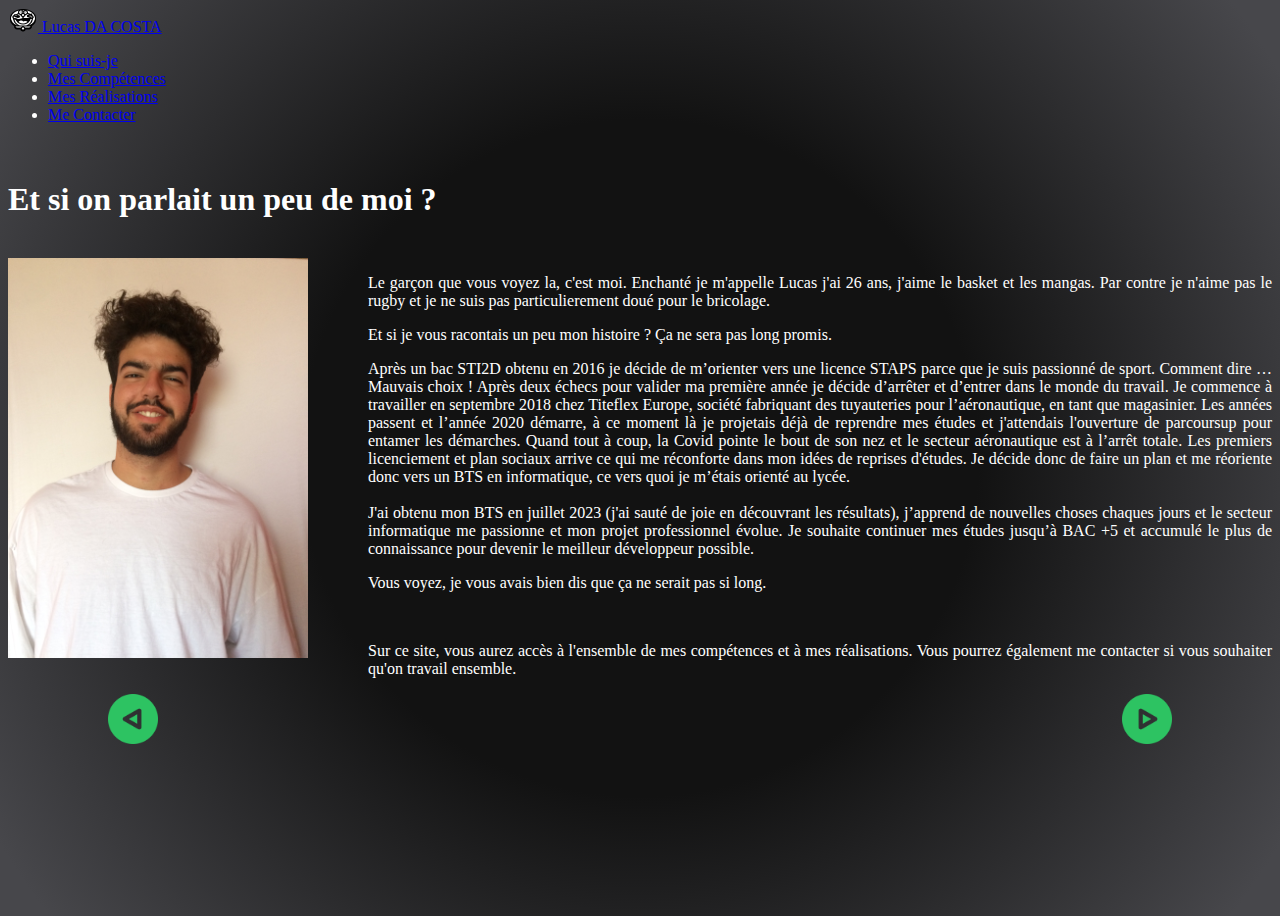
<file: a_propos.html>
<!DOCTYPE html>
<html lang="en">
<head>
    <meta charset="UTF-8">
    <meta name="viewport" content="width=device-width, initial-scale=1.0">
    <link rel="icon" href="images/favicon.png" />
    <link href="https://cdn.jsdelivr.net/npm/bootstrap@5.3.2/dist/css/bootstrap.min.css" rel="stylesheet" integrity="sha384-T3c6CoIi6uLrA9TneNEoa7RxnatzjcDSCmG1MXxSR1GAsXEV/Dwwykc2MPK8M2HN" crossorigin="anonymous">
    <script src="https://cdn.jsdelivr.net/npm/bootstrap@5.3.2/dist/js/bootstrap.bundle.min.js" integrity="sha384-C6RzsynM9kWDrMNeT87bh95OGNyZPhcTNXj1NW7RuBCsyN/o0jlpcV8Qyq46cDfL" crossorigin="anonymous"></script>
    <link rel="stylesheet" href="css/a_propos.css" />
 
    <title>Lucas DA COSTA - A Propos</title>
</head>
<body>
    <nav class="navbar navbar-expand-lg bg-body-tertiary dark" data-bs-theme="dark">
        <div class="container-fluid">
          <a class="navbar-brand" href="index.html">
            <img src="images/favicon.png" alt="Logo" width="30" height="24" class="d-inline-block align-text-top">
            Lucas DA COSTA
          </a>
          <div class="collapse navbar-collapse" id="navbarNav">
            <ul class="navbar-nav">
              <li class="nav-item">
                <a class="nav-link active" aria-current="page" href="a_propos.html">Qui suis-je</a>
              </li>
              <li class="nav-item">
                <a class="nav-link" href="cv.html">Mes Compétences</a>
              </li>
              <li class="nav-item">
                <a class="nav-link" href="realisation.html">Mes Réalisations</a>
              </li>
              <li class="nav-item">
                <a class="nav-link" href="contact.php">Me Contacter</a>
              </li>
            </ul>
          </div>
        </div>
      </nav> 

      <div class="container">
        <h1>
            Et si on parlait un peu de moi ?
        </h1>
         
        <div class="photo">
            <img src="images/photo_lucas.JPG" alt="photo_lucas" width="300" height="400">
            <div class="texte">
                <p> Le garçon que vous voyez la, c'est moi. Enchanté je m'appelle Lucas j'ai 26 ans, j'aime le basket et les mangas. Par contre je n'aime pas le rugby et je ne suis pas particulierement doué pour le bricolage.</p>
                <p> Et si je vous racontais un peu mon histoire ? Ça ne sera pas long promis. </p>
                <p> Après un bac STI2D obtenu en 2016 je décide de m’orienter vers une licence STAPS parce que je suis passionné de sport. Comment dire … Mauvais choix ! Après deux échecs pour valider ma première année je décide d’arrêter et d’entrer dans le monde du travail. Je commence à travailler en septembre 2018 chez Titeflex Europe, société fabriquant des tuyauteries pour l’aéronautique,  en tant que magasinier. Les années passent et l’année 2020 démarre, à ce moment là je projetais déjà de reprendre mes études et j'attendais l'ouverture de parcoursup pour entamer les démarches. Quand tout à coup, la Covid pointe le bout de son nez et le secteur aéronautique est à l’arrêt totale. Les premiers licenciement et plan sociaux arrive ce qui me réconforte dans mon idées de reprises d'études. Je décide donc de faire un plan et me réoriente donc vers un BTS en informatique, ce vers quoi je m’étais orienté au lycée.
                    <br>
                    <br>
                    J'ai obtenu mon BTS en juillet 2023 (j'ai sauté de joie en découvrant les résultats), j’apprend de nouvelles choses chaques jours et le secteur informatique me passionne et mon projet professionnel évolue. Je souhaite continuer mes études jusqu’à BAC +5 et accumulé le plus de connaissance pour devenir le meilleur développeur possible. </p>

                <p> Vous voyez, je vous avais bien dis que ça ne serait pas si long. </p>
                <br>
                <p>Sur ce site, vous aurez accès à l'ensemble de mes compétences et à mes réalisations. Vous pourrez également me contacter si vous souhaiter qu'on travail ensemble.</p>
            </div>
        </div>        
      </div>

      <footer>
        <div class="arrow">
          <a href="index.html"><img src="images/left-arrow.png" alt="left-arrow" width="50" height="50"></a>
          <a href="cv.html"><img src="images/right-arrow.png" alt="right-arrow" width="50" height="50"></a>
        </div>
      </footer>
</body>
</html>
</file>
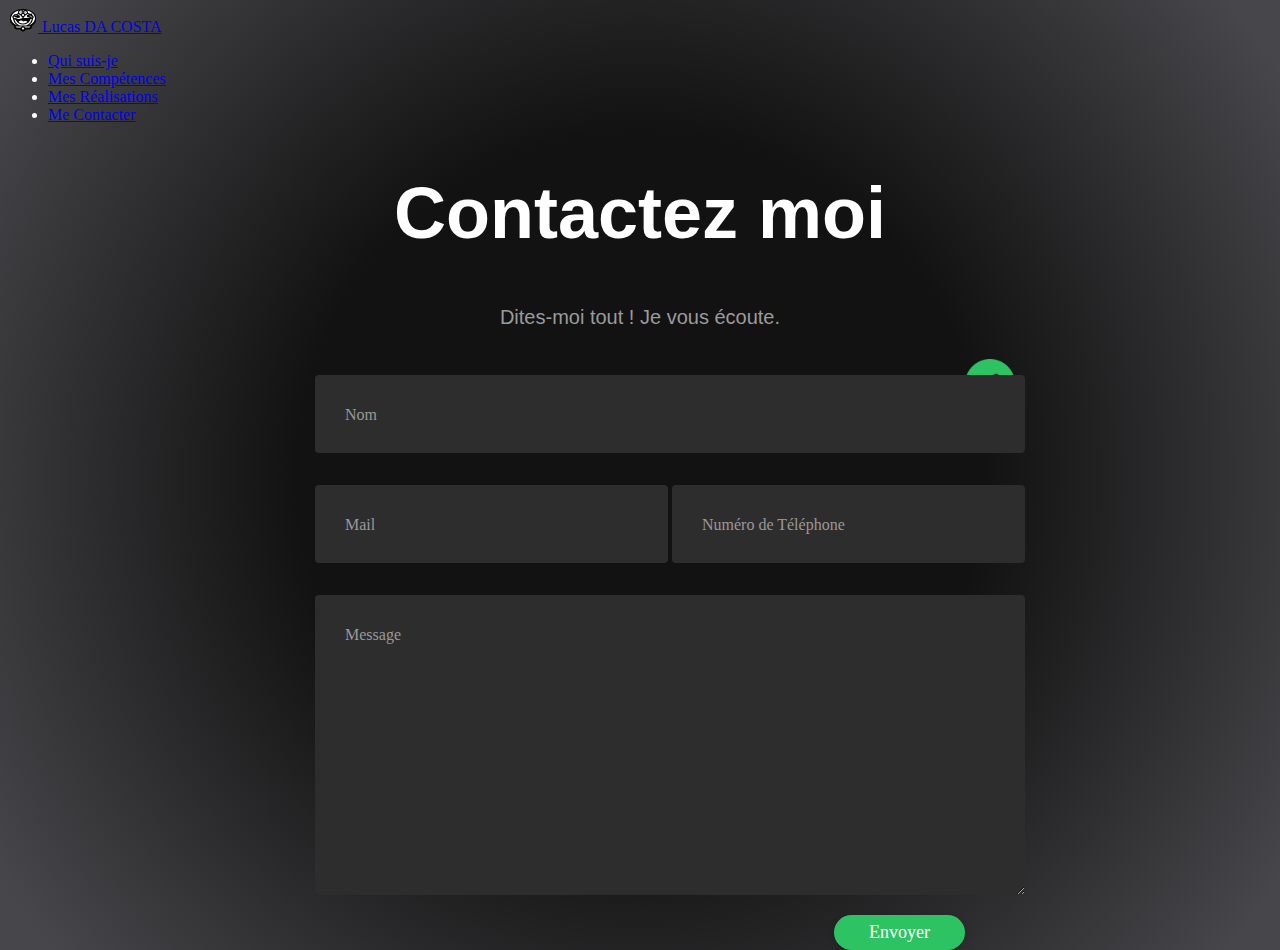
<file: contact.html>
<!DOCTYPE html>
<html lang="en">
<head>
    <meta charset="UTF-8">
    <meta name="viewport" content="width=device-width, initial-scale=1.0">
    <link rel="icon" href="images/favicon.png" />
    <link href="https://cdn.jsdelivr.net/npm/bootstrap@5.3.2/dist/css/bootstrap.min.css" rel="stylesheet" integrity="sha384-T3c6CoIi6uLrA9TneNEoa7RxnatzjcDSCmG1MXxSR1GAsXEV/Dwwykc2MPK8M2HN" crossorigin="anonymous">
    <script src="https://cdn.jsdelivr.net/npm/bootstrap@5.3.2/dist/js/bootstrap.bundle.min.js" integrity="sha384-C6RzsynM9kWDrMNeT87bh95OGNyZPhcTNXj1NW7RuBCsyN/o0jlpcV8Qyq46cDfL" crossorigin="anonymous"></script>
    <link rel="stylesheet" href="css/contact.css" />
 
    <title>Lucas DA COSTA - Comment me contacter ?</title>
</head>
<body>
    <nav class="navbar navbar-expand-lg bg-body-tertiary dark" data-bs-theme="dark">
        <div class="container-fluid">
          <a class="navbar-brand" href="index.html">
            <img src="images/favicon.png" alt="Logo" width="30" height="24" class="d-inline-block align-text-top">
            Lucas DA COSTA
          </a>
          <div class="collapse navbar-collapse" id="navbarNav">
            <ul class="navbar-nav">
              <li class="nav-item">
                <a class="nav-link active" aria-current="page" href="a_propos.html">Qui suis-je</a>
              </li>
              <li class="nav-item">
                <a class="nav-link" href="cv.html">Mes Compétences</a>
              </li>
              <li class="nav-item">
                <a class="nav-link" href="realisation.html">Mes Réalisations</a>
              </li>
              <li class="nav-item">
                <a class="nav-link" href="contact.html">Me Contacter</a>
              </li>
            </ul>
          </div>
        </div>
      </nav> 

      <div class="container">
        <div class="row">
            <h1>Contactez moi</h1>
        </div>
        <div class="row">
            <h4 style="text-align:center">Dites-moi tout ! Je vous écoute.</h4>
        </div>
        <div class="row input-container">
            <div class="col-xs-12">
              <div class="styled-input wide">
                <input type="text" required />
                <label>Nom</label> 
              </div>
            </div>
            <div class="col-md-6 col-sm-12">
              <div class="styled-input">
                <input type="text" required />
                <label>Mail</label> 
              </div>
            </div>
            <div class="col-md-6 col-sm-12">
              <div class="styled-input" style="float:right;">
                <input type="text" required />
                <label>Numéro de Téléphone</label> 
              </div>
            </div>
            <div class="col-xs-12">
              <div class="styled-input wide">
                <textarea required></textarea>
                <label>Message</label>
              </div>
            </div>
            <div class="col-xs-12">
              <div class="btn-lrg submit-btn">Envoyer</div>
            </div>
        </div>
      </div>
      

      <footer>
        <div class="arrow">
          <a href="realisation.html"><img src="images/left-arrow.png" alt="right-arrow" width="50" height="50"></a>
        </div>
      </footer>
</body>
</html>
</file>
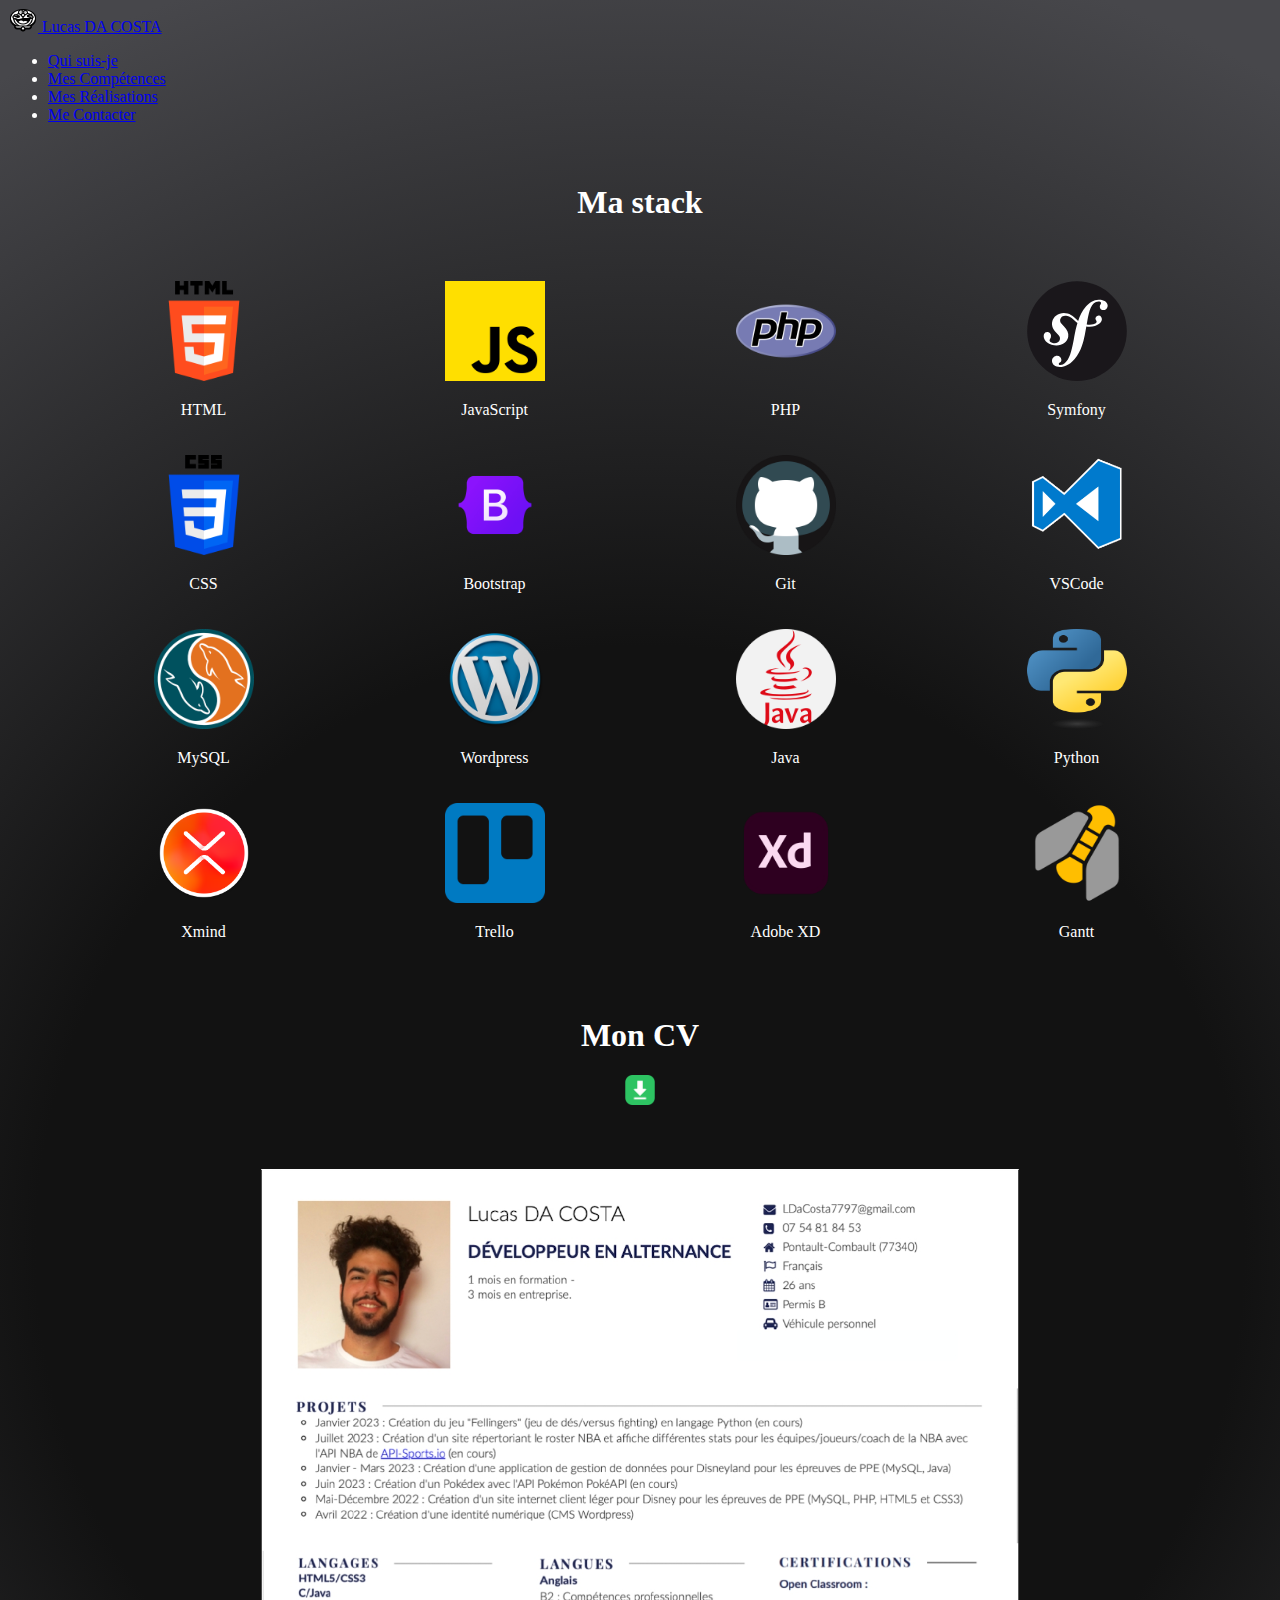
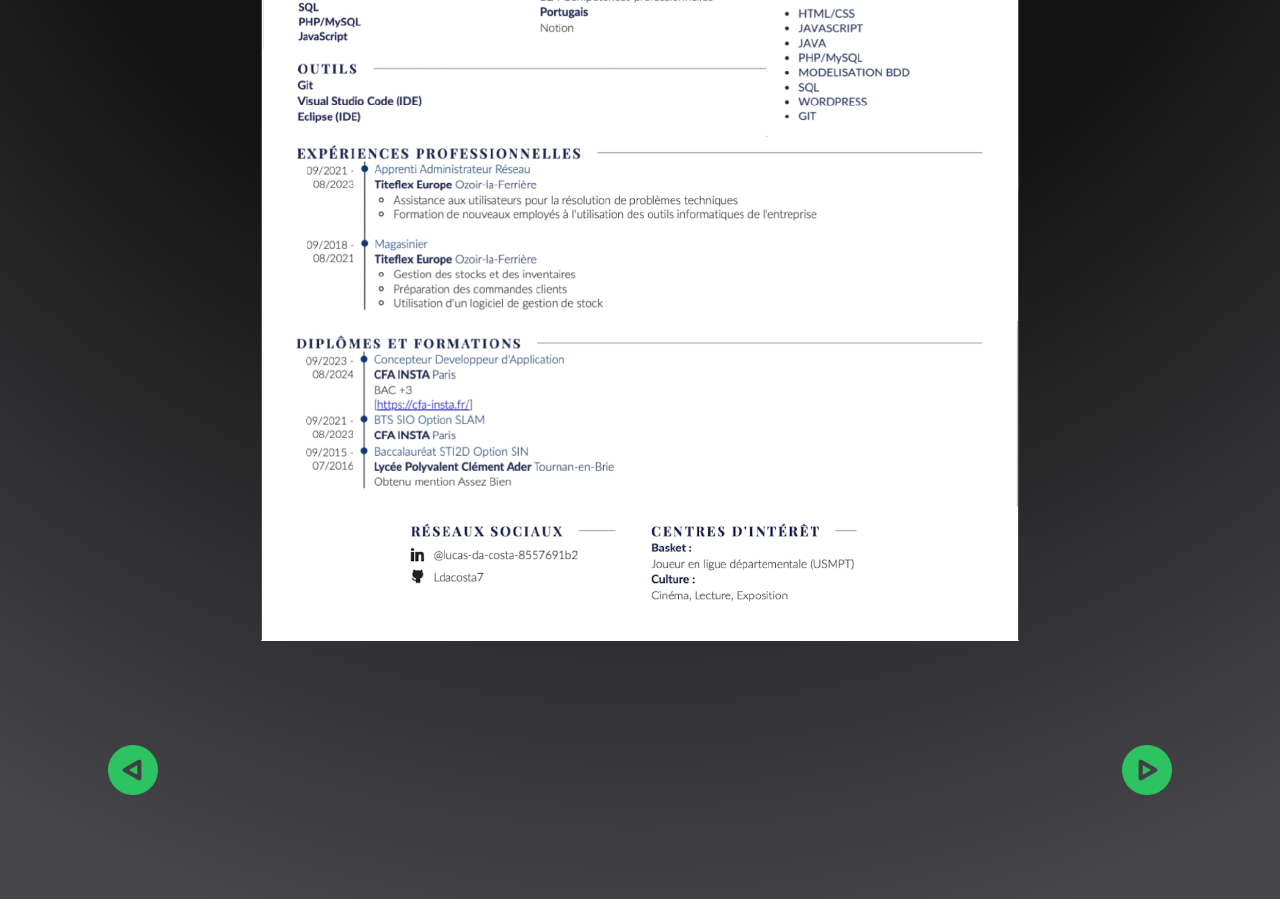
<file: cv.html>
<!DOCTYPE html>
<html lang="en">
<head>
    <meta charset="UTF-8">
    <meta name="viewport" content="width=device-width, initial-scale=1.0">
    <link rel="icon" href="images/favicon.png" />
    <link href="https://cdn.jsdelivr.net/npm/bootstrap@5.3.2/dist/css/bootstrap.min.css" rel="stylesheet" integrity="sha384-T3c6CoIi6uLrA9TneNEoa7RxnatzjcDSCmG1MXxSR1GAsXEV/Dwwykc2MPK8M2HN" crossorigin="anonymous">
    <script src="https://cdn.jsdelivr.net/npm/bootstrap@5.3.2/dist/js/bootstrap.bundle.min.js" integrity="sha384-C6RzsynM9kWDrMNeT87bh95OGNyZPhcTNXj1NW7RuBCsyN/o0jlpcV8Qyq46cDfL" crossorigin="anonymous"></script>
    <link rel="stylesheet" href="css/cv.css" />
 
    <title>Lucas DA COSTA - Mon CV</title>
</head>
<body>
    <nav class="navbar navbar-expand-lg bg-body-tertiary dark" data-bs-theme="dark">
        <div class="container-fluid">
          <a class="navbar-brand" href="index.html">
            <img src="images/favicon.png" alt="Logo" width="30" height="24" class="d-inline-block align-text-top">
            Lucas DA COSTA
          </a>
          <div class="collapse navbar-collapse" id="navbarNav">
            <ul class="navbar-nav">
              <li class="nav-item">
                <a class="nav-link" aria-current="page" href="a_propos.html">Qui suis-je</a>
              </li>
              <li class="nav-item">
                <a class="nav-link" href="cv.html">Mes Compétences</a>
              </li>
              <li class="nav-item">
                <a class="nav-link" href="realisation.html">Mes Réalisations</a>
              </li>
              <li class="nav-item">
                <a class="nav-link" href="contact.php">Me Contacter</a>
              </li>
            </ul>
          </div>
        </div>
      </nav> 
      
      <div class="container">
        <h1>Ma stack</h1>
        <div class="stack">
          <div class="stack-item">
            <img src="images/html-5.png" alt="html-5" height="100" width="100">
            <p>HTML</p>
          </div>
          <div class="stack-item">
            <img src="images/js.png" alt="js" height="100" width="100">
            <p>JavaScript</p>
          </div>
          <div class="stack-item">
            <img src="images/php.png" alt="php" height="100" width="100">
            <p>PHP</p>
          </div>
          <div class="stack-item">
            <img src="images/symfony.svg" alt="symfony" height="100" width="100">
            <p>Symfony</p>
          </div>
          <div class="stack-item">
            <img src="images/css-3.png" alt="css-3" height="100" width="100">
            <p>CSS</p>
          </div>
          <div class="stack-item">
            <img src="images/boostrap.png" alt="boostrap" height="100" width="100">
            <p>Bootstrap</p>
          </div>
          <div class="stack-item">
            <img src="images/git.png" alt="git" height="100" width="100">
            <p>Git</p>
          </div>
          <div class="stack-item">
            <img src="images/vscode.png" alt="vscode" height="100" width="100">
            <p>VSCode</p>
          </div>
          <div class="stack-item">
            <img src="images/mySQL.png" alt="mySQL" height="100" width="100">
            <p>MySQL</p>
          </div>
          <div class="stack-item">
            <img src="images/wordpress.png" alt="wordpress" height="100" width="100">
            <p>Wordpress</p>
          </div>
          <div class="stack-item">
            <img src="images/java.png" alt="java" height="100" width="100">
            <p>Java</p>
          </div>
          <div class="stack-item">
            <img src="images/python.png" alt="python" height="100" width="100">
            <p>Python</p>
          </div>
          <div class="stack-item">
            <img src="images/xmind.png" alt="xmind" height="100" width="100">
            <p>Xmind</p>
          </div>
          <div class="stack-item">
            <img src="images/trello.png" alt="trello" height="100" width="100">
            <p>Trello</p>
          </div>
          <div class="stack-item">
            <img src="images/adobeXD.png" alt="adobeXD" height="100" width="100">
            <p>Adobe XD</p>
          </div>
          <div class="stack-item">
            <img src="images/gantt.png" alt="gantt" height="100" width="100">
            <p>Gantt</p>
          </div>
        </div>
      </div>

      <div class="cv-section">

        <h1>Mon CV</h1>

        <!-- Bouton pour télécharger le CV -->
        <div class="download-cv">
          <a id="telecharger-cv" href="images/CV__DA_COSTA_Lucas _page-0001.jpg" download> <img src="images/download.png" alt="download" height="30" width="30"></a>
        </div>
        
        <!-- Contenu du CV (initiallement caché) -->
        <div class="cv">
            <img src="images/CV__DA_COSTA_Lucas _page-0001.jpg" alt="cv" width="60%" height="60%">
        </div>
        
      </div>

        <footer>
          <div class="arrow">
            <a href="a_propos.html"><img src="images/left-arrow.png" alt="left-arrow" width="50" height="50"></a>
            <a href="realisation.html"><img src="images/right-arrow.png" alt="right-arrow" width="50" height="50"></a>
          </div>
        </footer>
</body>
</html>
</file>
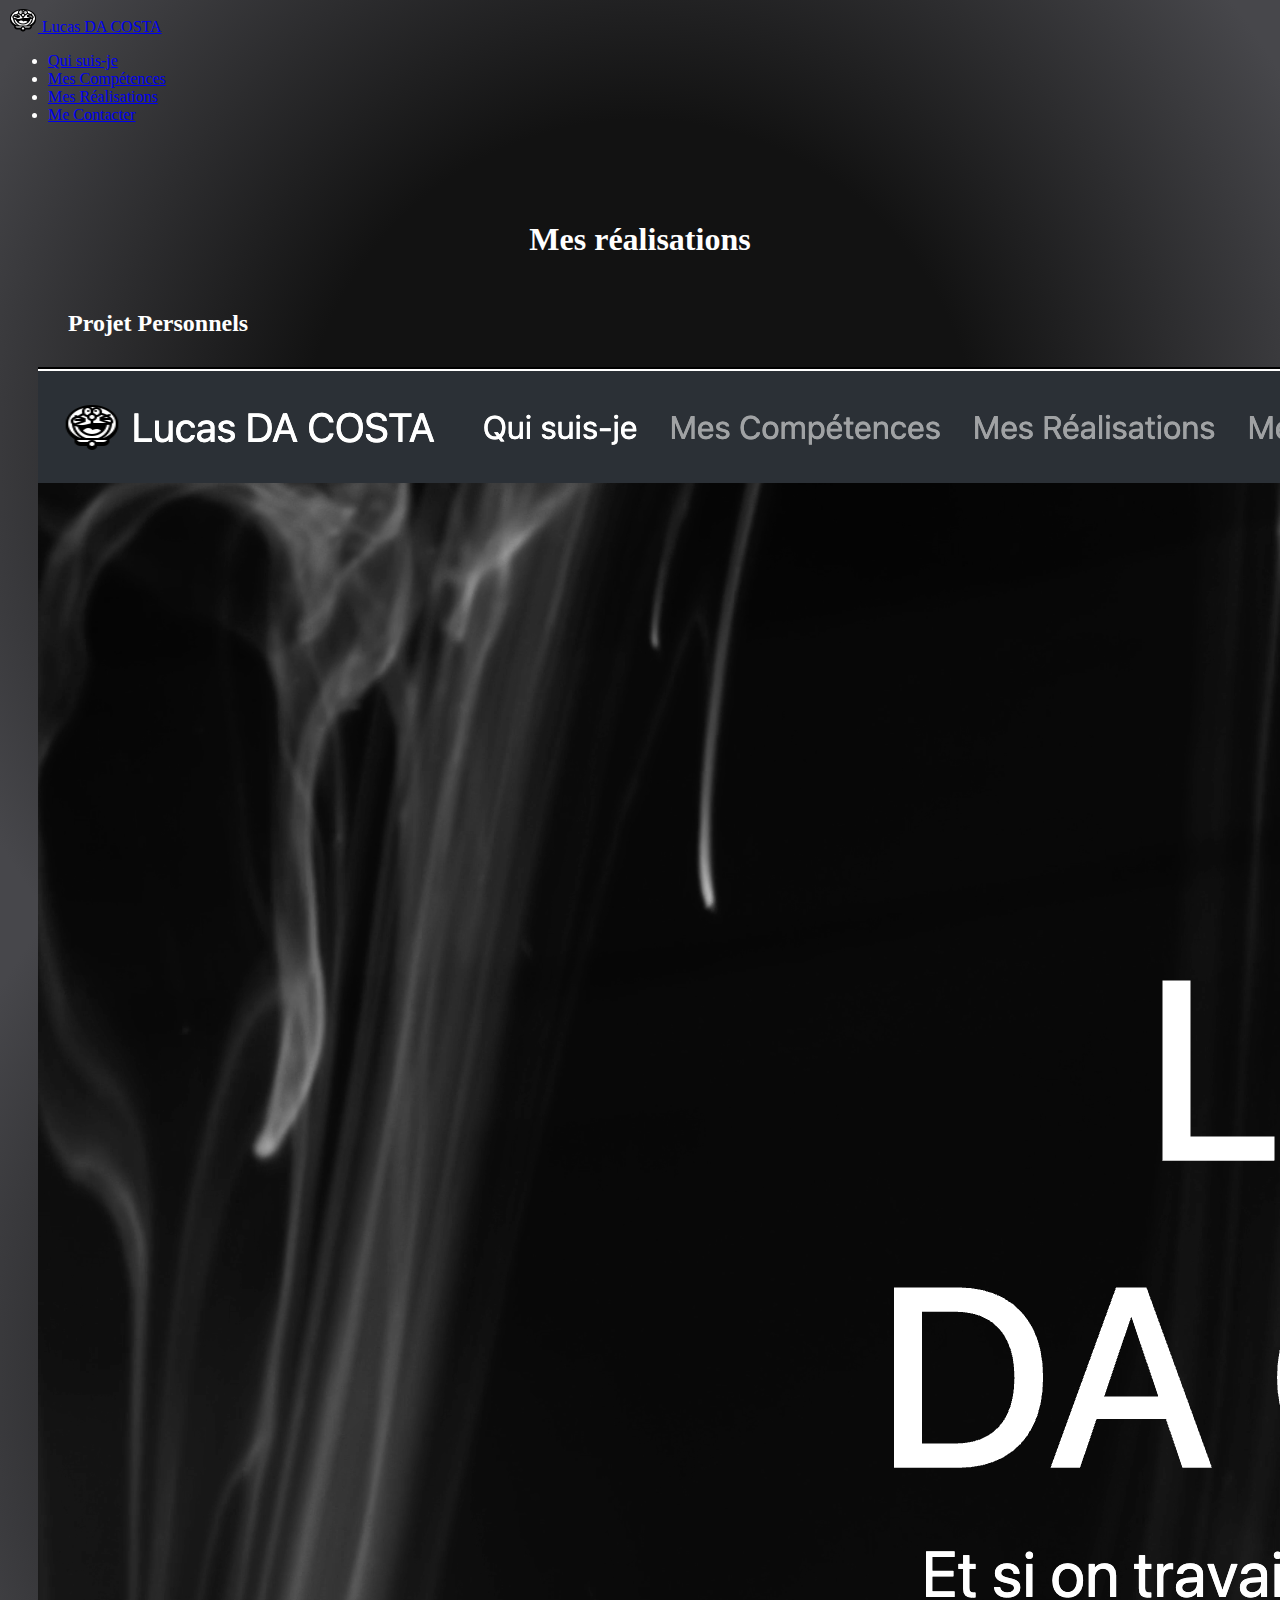
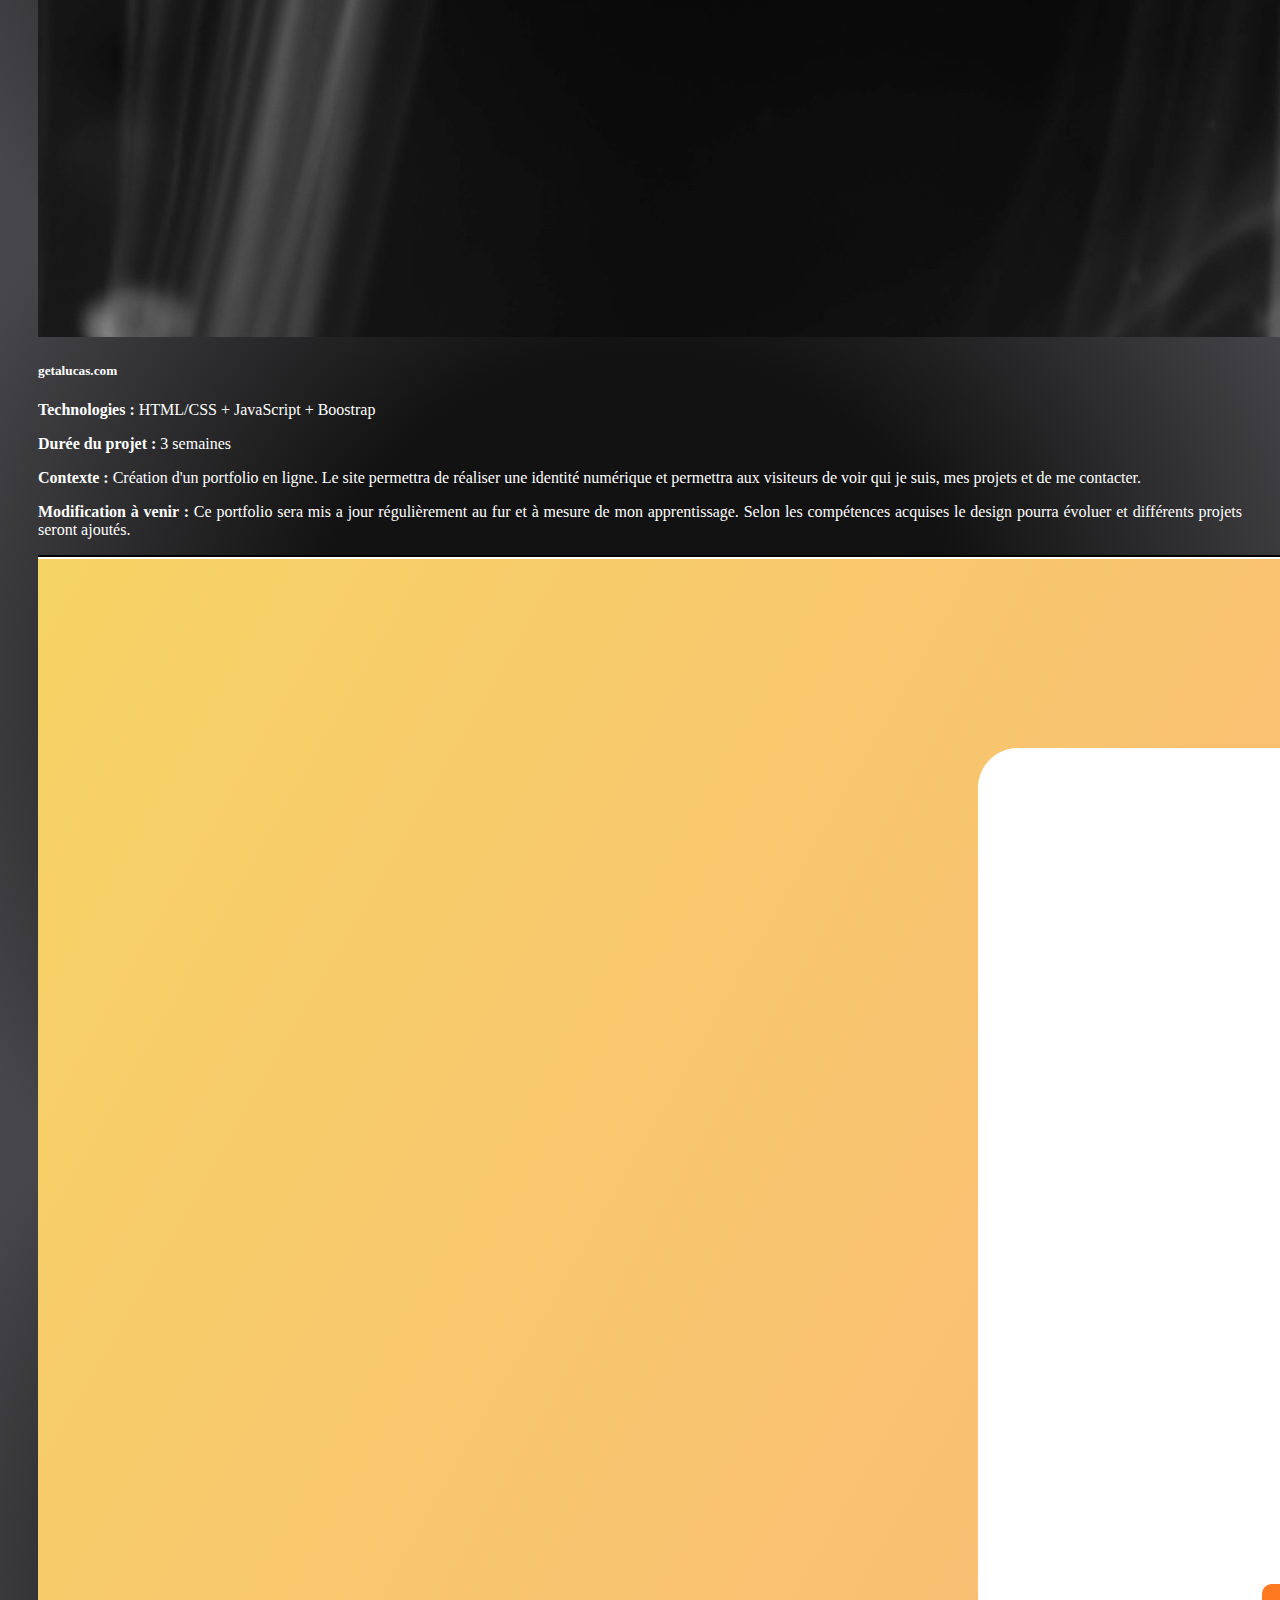
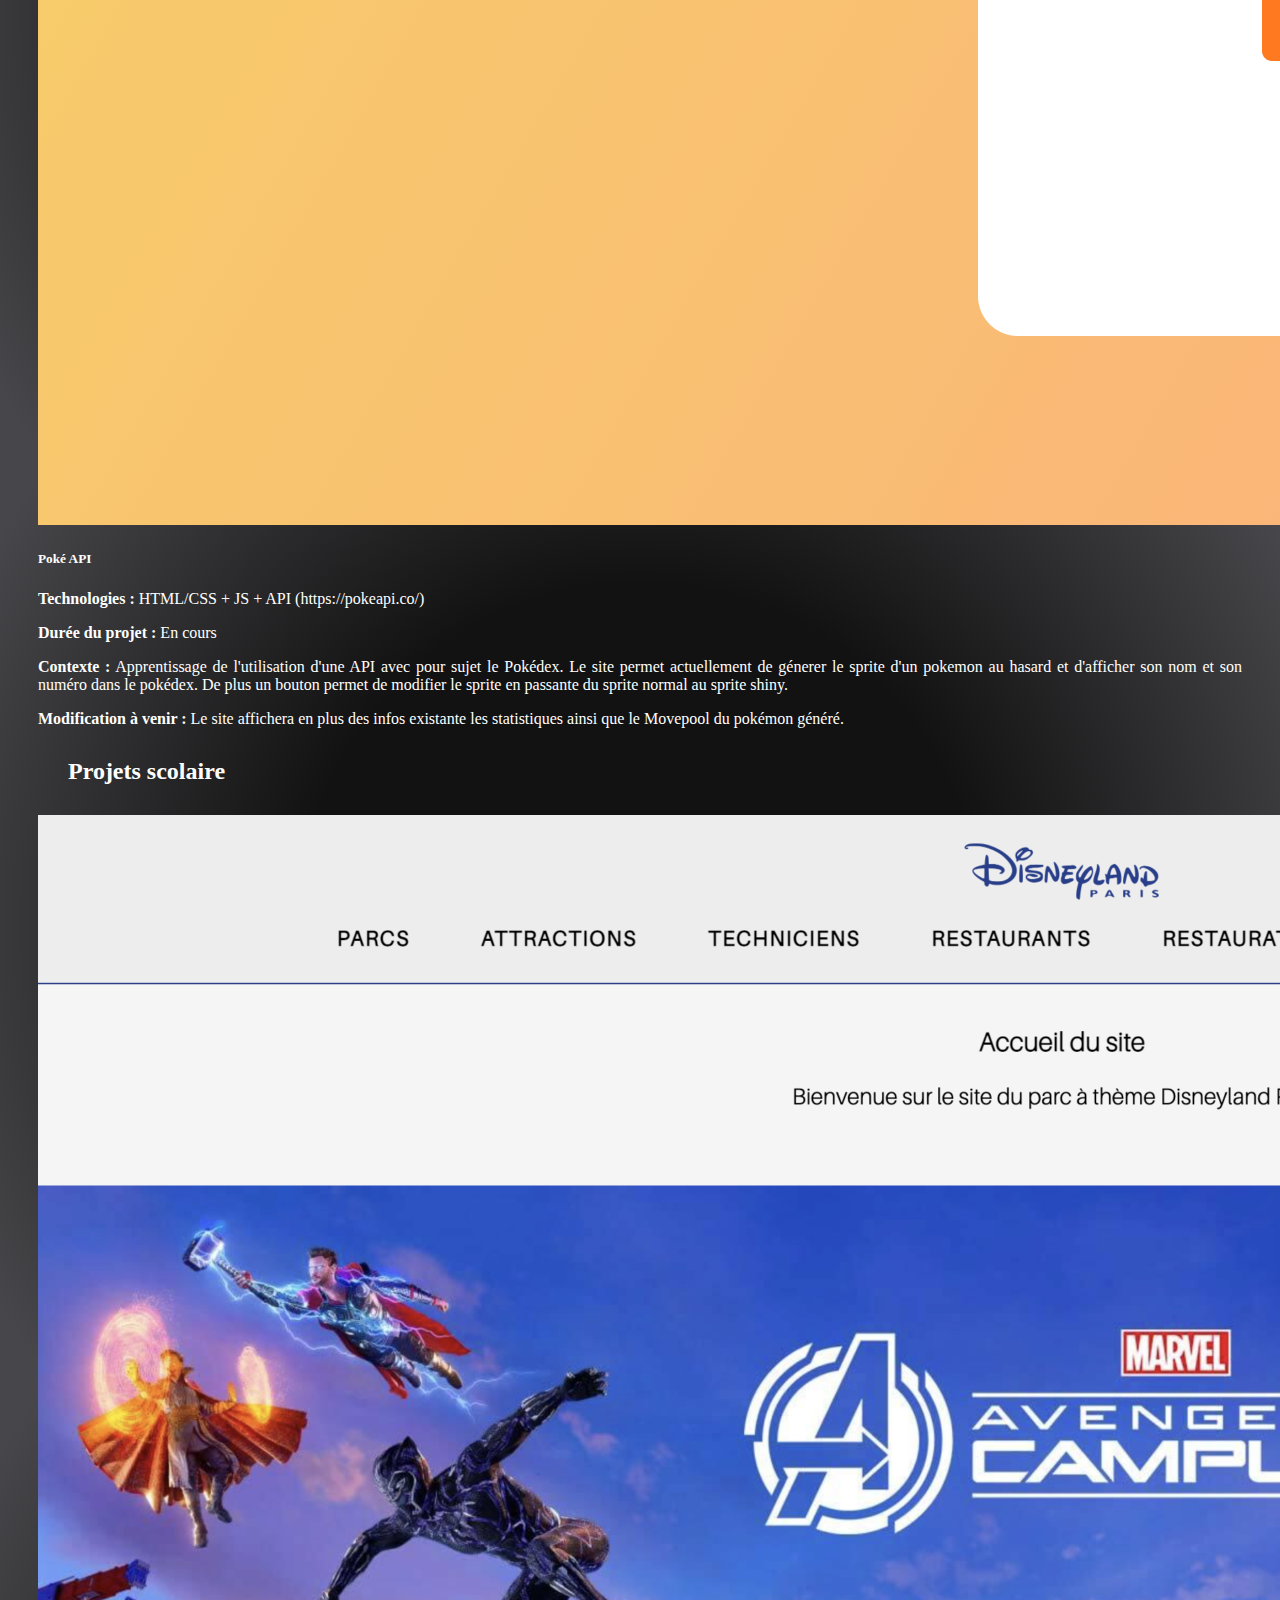
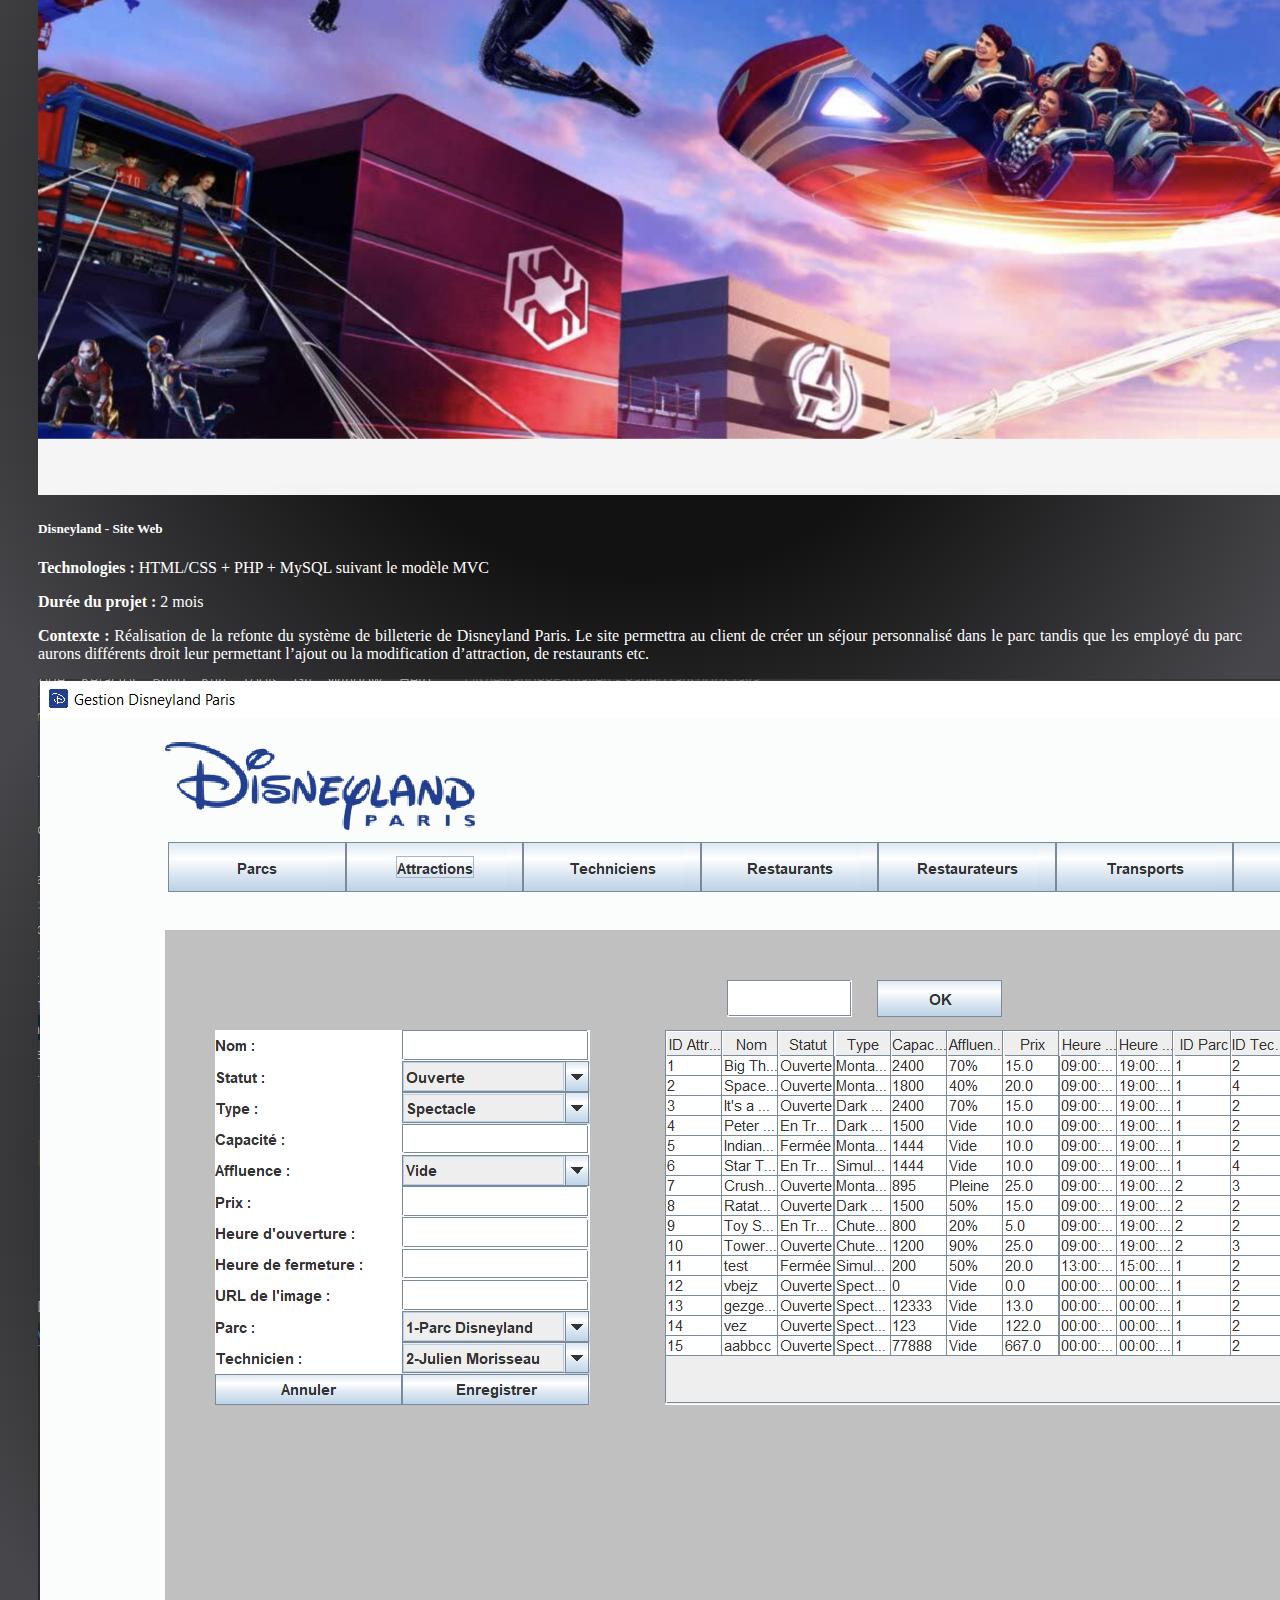
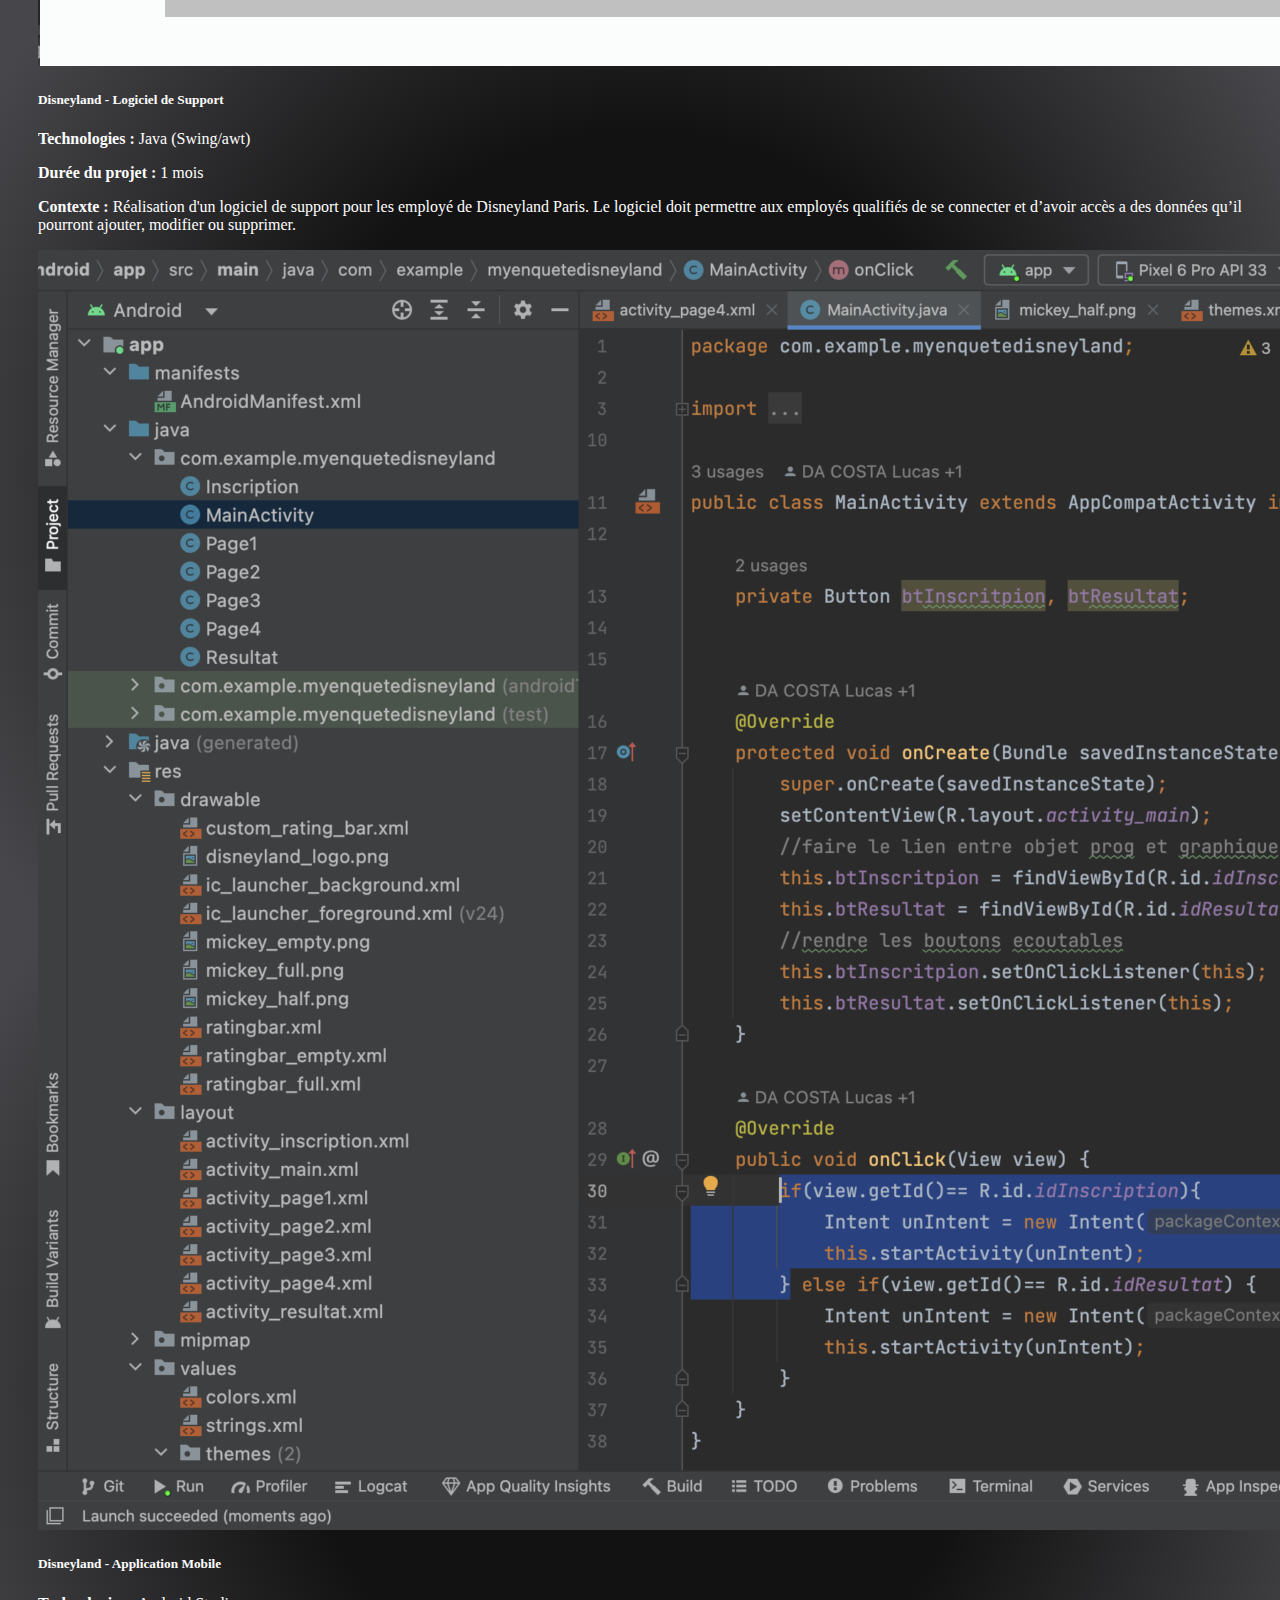
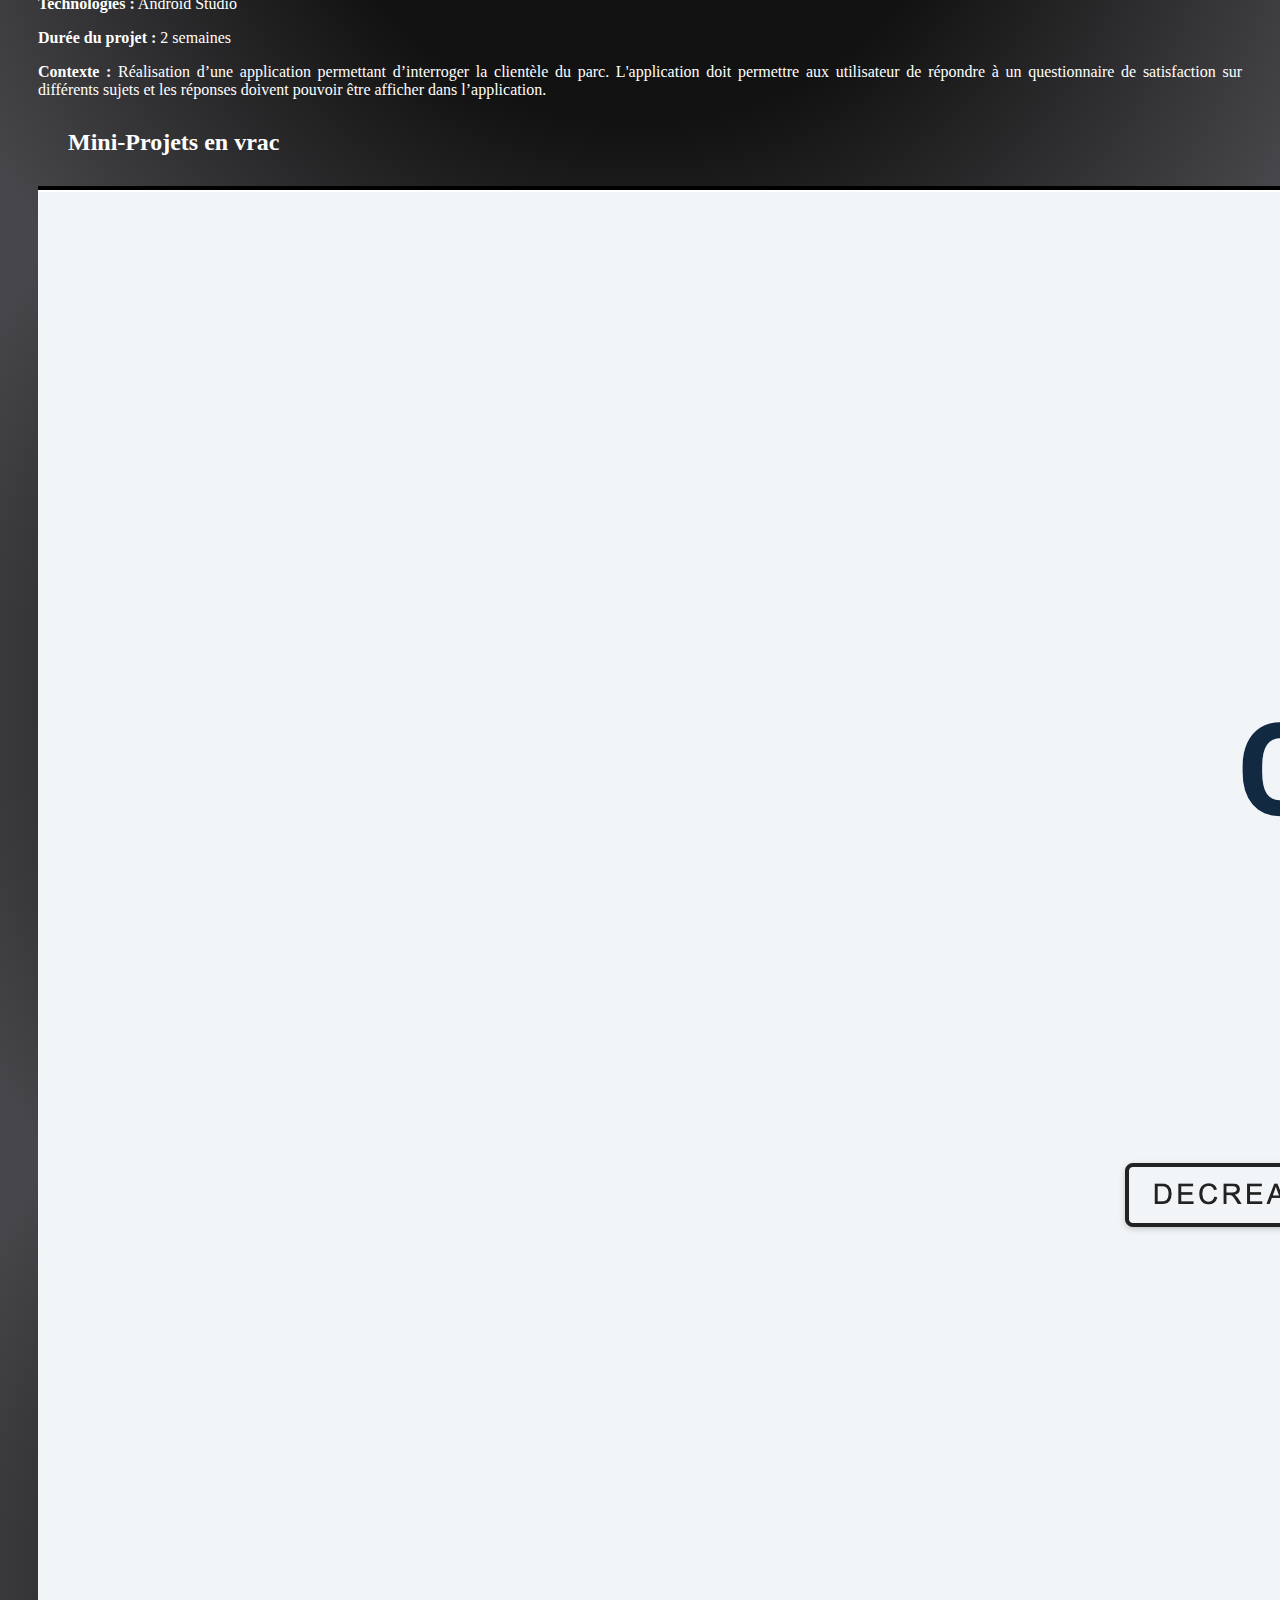
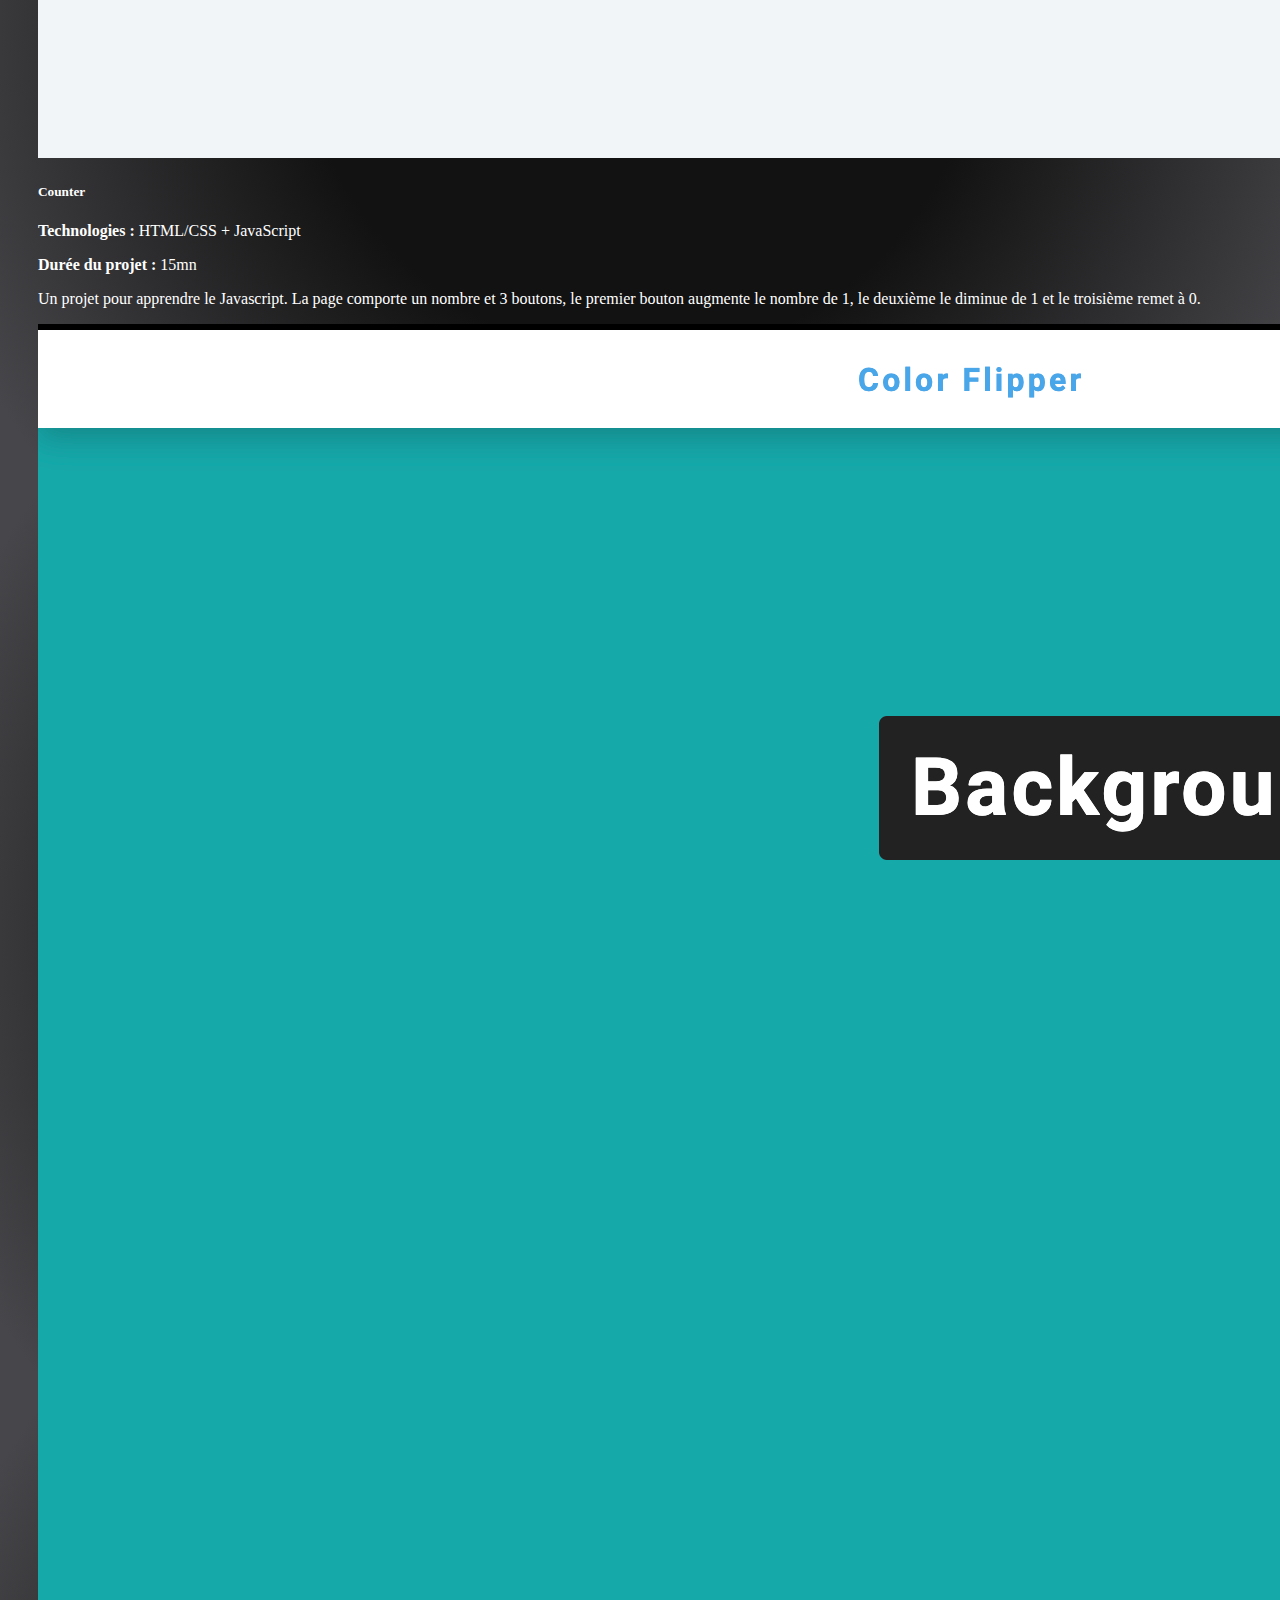
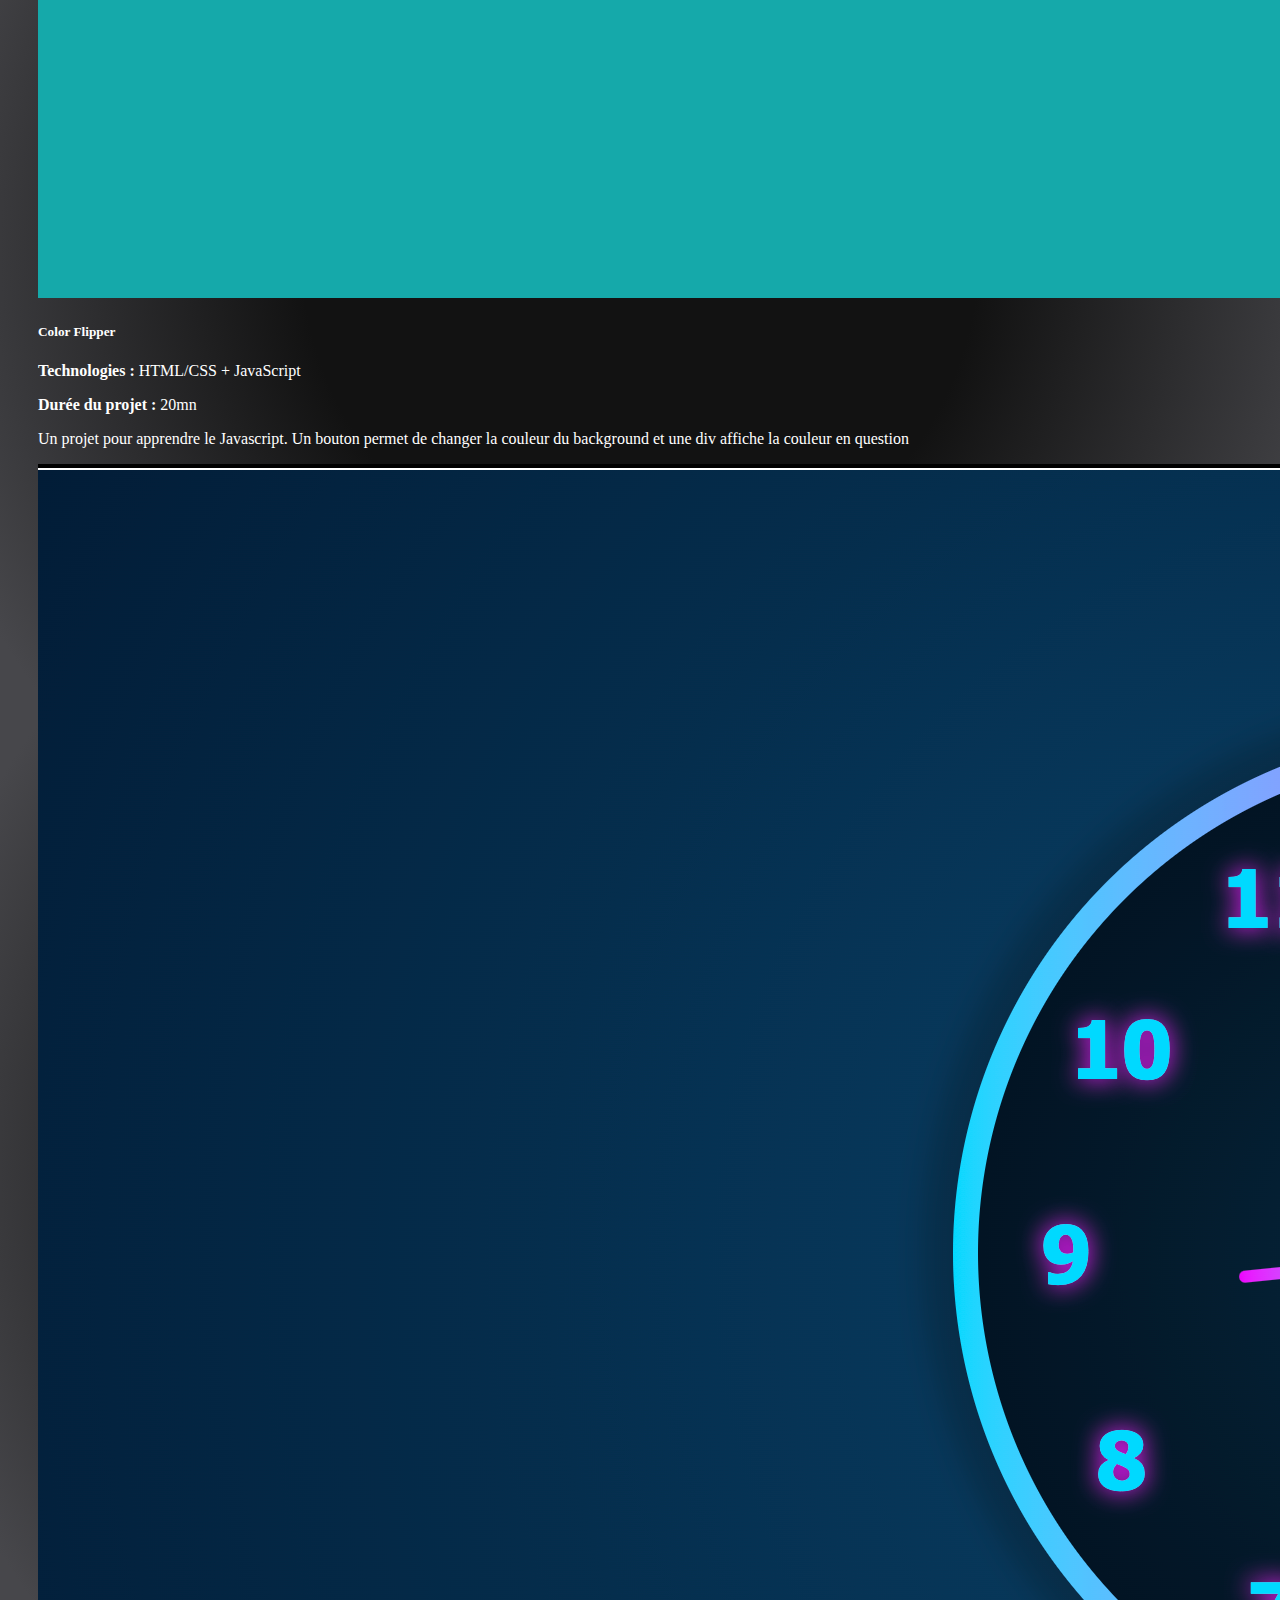
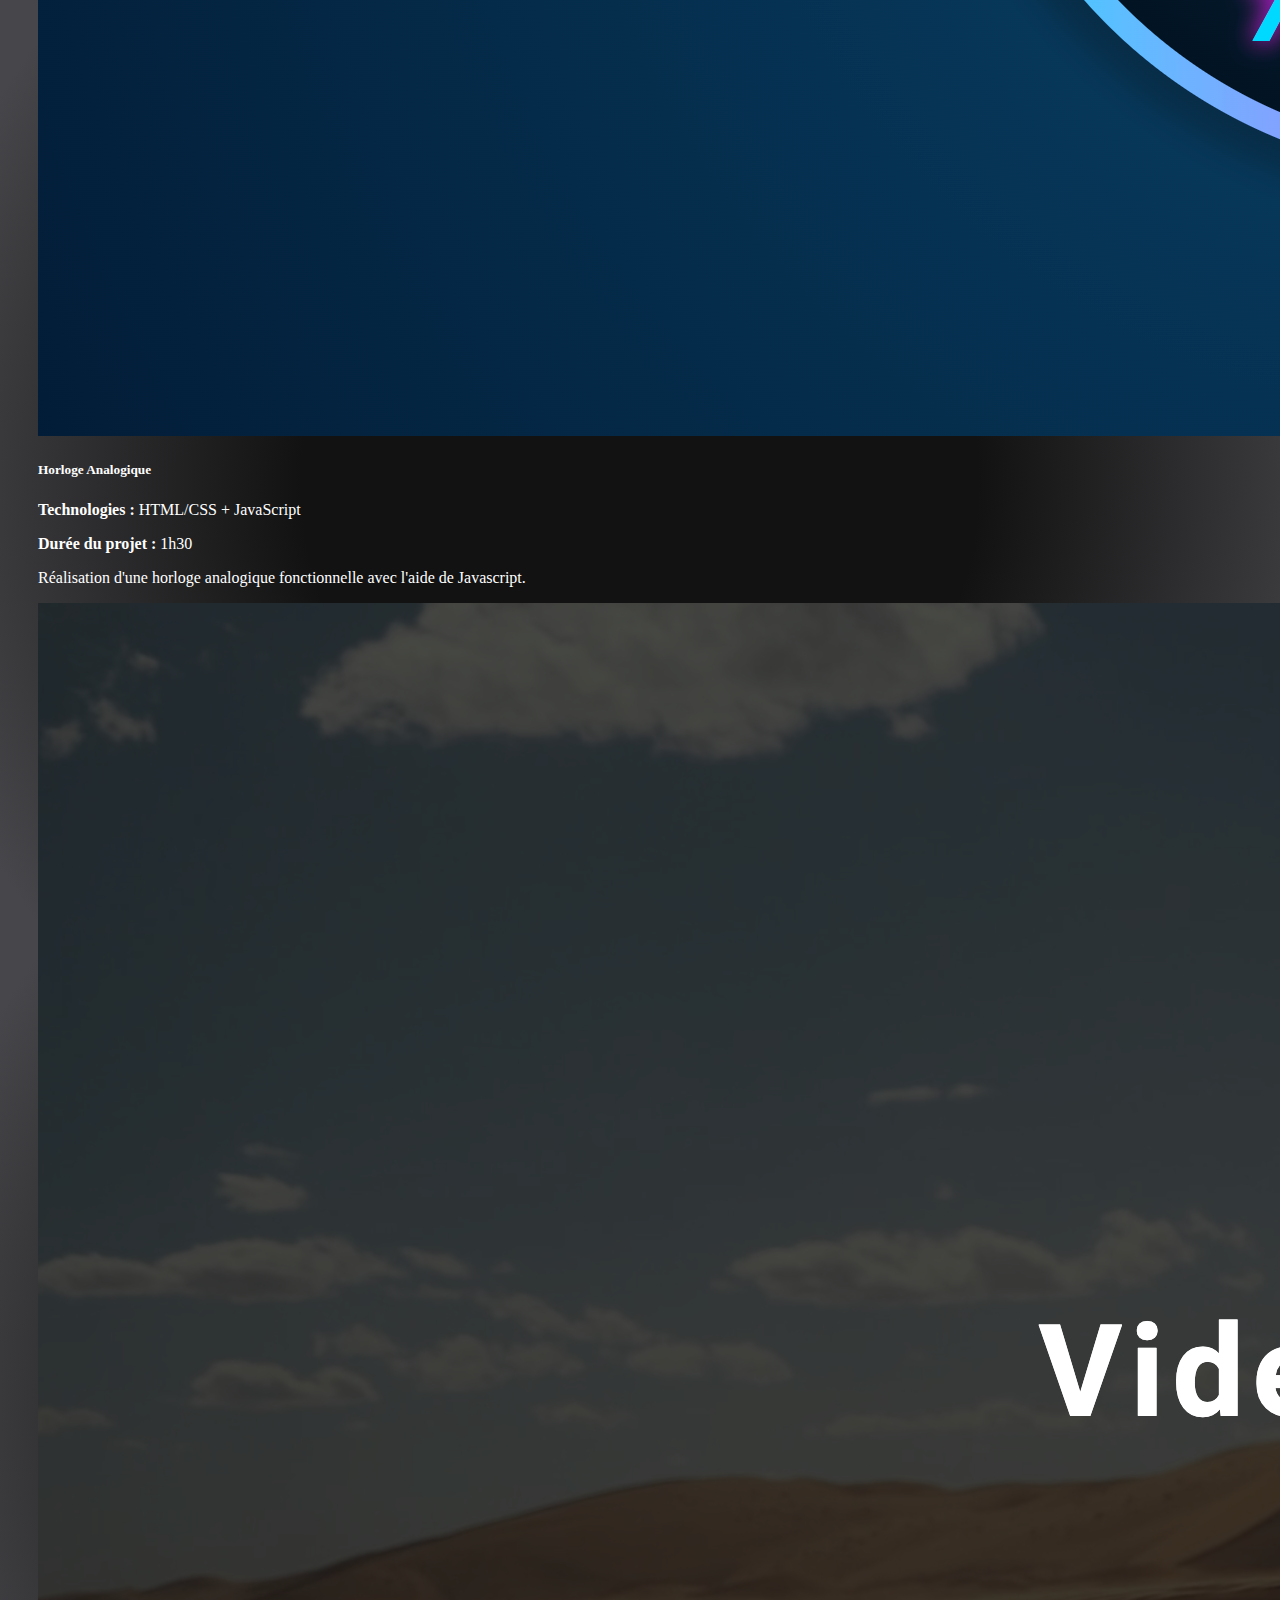
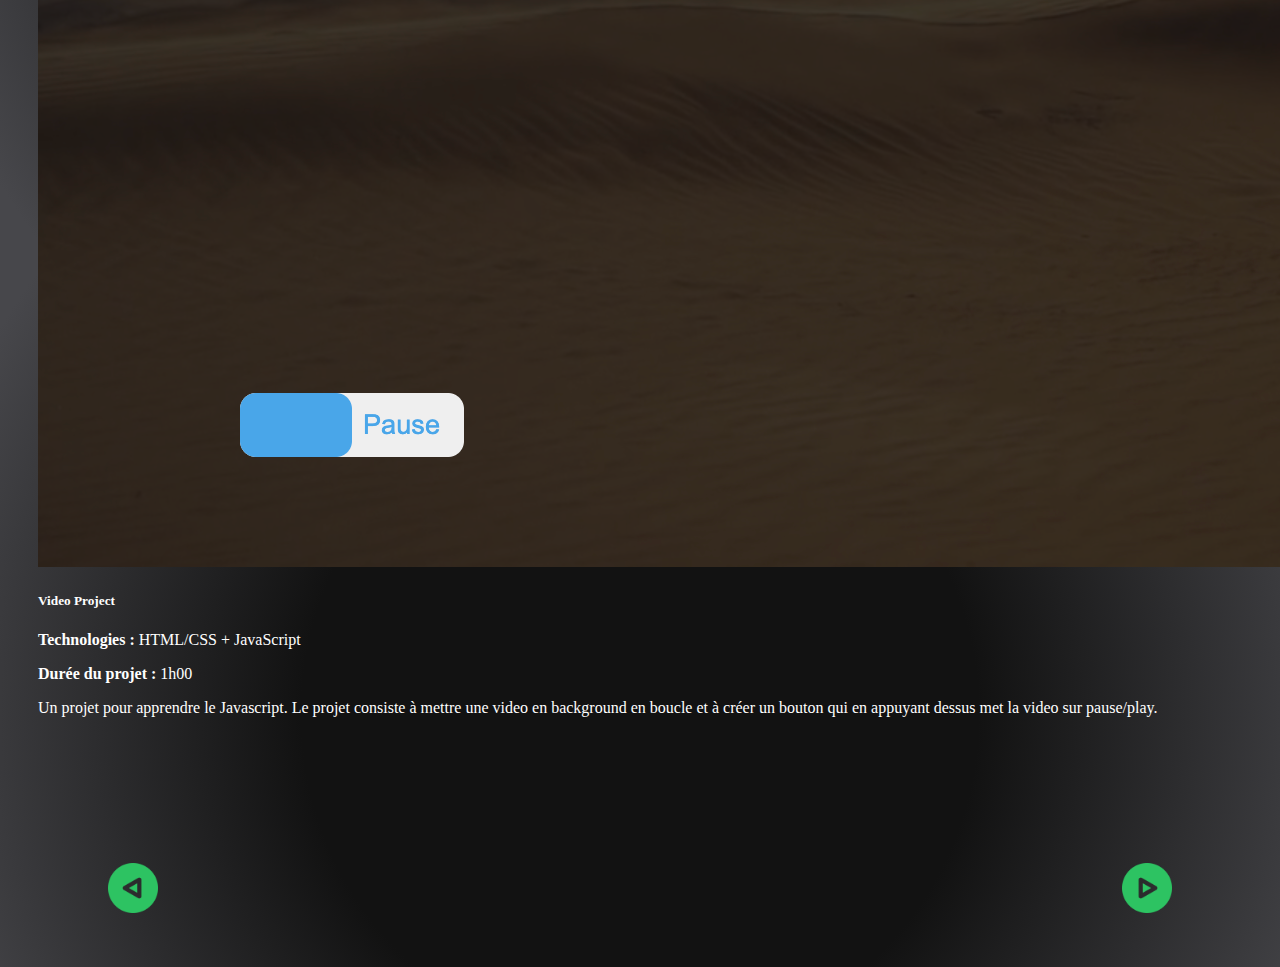
<file: realisation.html>
<!DOCTYPE html>
<html lang="en">
<head>
    <meta charset="UTF-8">
    <meta name="viewport" content="width=device-width, initial-scale=1.0">
    <link rel="icon" href="images/favicon.png" />
    <link href="https://cdn.jsdelivr.net/npm/bootstrap@5.3.2/dist/css/bootstrap.min.css" rel="stylesheet" integrity="sha384-T3c6CoIi6uLrA9TneNEoa7RxnatzjcDSCmG1MXxSR1GAsXEV/Dwwykc2MPK8M2HN" crossorigin="anonymous">
    <script src="https://cdn.jsdelivr.net/npm/bootstrap@5.3.2/dist/js/bootstrap.bundle.min.js" integrity="sha384-C6RzsynM9kWDrMNeT87bh95OGNyZPhcTNXj1NW7RuBCsyN/o0jlpcV8Qyq46cDfL" crossorigin="anonymous"></script>
    <link rel="stylesheet" href="css/realisation.css" />
 
    <title>Lucas DA COSTA - Mes Réalisations</title>
</head>
<body>
    <nav class="navbar navbar-expand-lg bg-body-tertiary dark" data-bs-theme="dark">
        <div class="container-fluid">
          <a class="navbar-brand" href="index.html">
            <img src="images/favicon.png" alt="Logo" width="30" height="24" class="d-inline-block align-text-top">
            Lucas DA COSTA
          </a>
          <div class="collapse navbar-collapse" id="navbarNav">
            <ul class="navbar-nav">
              <li class="nav-item">
                <a class="nav-link" aria-current="page" href="a_propos.html">Qui suis-je</a>
              </li>
              <li class="nav-item">
                <a class="nav-link" href="cv.html">Mes Compétences</a>
              </li>
              <li class="nav-item">
                <a class="nav-link" href="realisation.html">Mes Réalisations</a>
              </li>
              <li class="nav-item">
                <a class="nav-link" href="contact.php">Me Contacter</a>
              </li>
            </ul>
          </div>
        </div>
      </nav> 

      <div class="container">
        <div class="titre">
          <h1>Mes réalisations</h1>
        </div>
        
        
        
        <h2>Projet Personnels</h2>
        
        <div class="row row-cols-1 row-cols-md-2 g-3">
          <div class="col">
            <div class="card text-bg-dark">
              <img src="images/getalucas.png" class="card-img-top" alt="getalucas">
              <div class="card-body">
                <h5 class="card-title">getalucas.com</h5>
                <p class="card-text"> <b>Technologies :</b> HTML/CSS + JavaScript + Boostrap</p>
                <p class="card-text"> <b>Durée du projet :</b> 3 semaines</p>
                <p class="card-text" style="text-align: justify;"> <b>Contexte :</b> Création d'un portfolio en ligne. Le site permettra de réaliser une identité numérique et permettra aux visiteurs de voir qui je suis, mes projets et de me contacter.</p>
                <p class="card-text" style="text-align: justify;"><b>Modification à venir :</b> Ce portfolio sera mis a jour régulièrement au fur et à mesure de mon apprentissage. Selon les compétences acquises le design pourra évoluer et différents projets seront ajoutés. </p>
              </div>
            </div>
          </div>
          <div class="col">
            <div class="card text-bg-dark">
              <img src="images/pokeAPI.png" class="card-img-top" alt="pokeAPI">
              <div class="card-body">
                <h5 class="card-title">Poké API </h5>
                <p class="card-text"> <b>Technologies :</b> HTML/CSS + JS + API (https://pokeapi.co/)</p>
                <p class="card-text"> <b>Durée du projet :</b> En cours</p>
                <p class="card-text" style="text-align: justify;"> <b>Contexte :</b> Apprentissage de l'utilisation d'une API avec pour sujet le Pokédex. Le site permet actuellement de génerer le sprite d'un pokemon au hasard et d'afficher son nom et son numéro dans le pokédex. De plus un bouton permet de modifier le sprite en passante du sprite normal au sprite shiny.</p>
                <p class="card-text" style="text-align: justify;"> <b>Modification à venir :</b> Le site affichera en plus des infos existante les statistiques ainsi que le Movepool du pokémon généré.</p>
              </div>
            </div>
          </div>
        </div>
        
        <h2 > Projets scolaire</h2>
        
        <div class="row row-cols-1 row-cols-md-3 g-3">
          <div class="col">
            <div class="card text-bg-dark">
              <img src="images/disney_web.png" class="card-img-top" alt="disney_web">
              <div class="card-body">
                <h5 class="card-title">Disneyland - Site Web </h5>
                <p class="card-text"> <b>Technologies :</b> HTML/CSS + PHP + MySQL suivant le modèle MVC</p>
                <p class="card-text"> <b>Durée du projet :</b> 2 mois</p>
                <p class="card-text" style="text-align: justify;"> <b>Contexte :</b> Réalisation de la refonte du système de billeterie de Disneyland Paris. Le site permettra au client de créer un séjour personnalisé dans le parc tandis que les employé du parc aurons différents droit leur permettant l’ajout ou la modification d’attraction, de restaurants etc.</p>
              </div>
            </div>
          </div>
          
          <div class="col">
            <div class="card text-bg-dark">
              <img src="images/disney_java.png" class="card-img-top" alt="disney_java">
              <div class="card-body">
                <h5 class="card-title">Disneyland - Logiciel de Support</h5>
                <p class="card-text"> <b>Technologies :</b> Java (Swing/awt)</p>
                <p class="card-text"> <b>Durée du projet :</b> 1 mois</p>
                <p class="card-text" style="text-align: justify;"> <b>Contexte :</b> Réalisation d'un logiciel de support pour les employé de Disneyland Paris. Le logiciel doit permettre aux employés qualifiés de se connecter et d’avoir accès a des données qu’il pourront ajouter, modifier ou supprimer.</p>
              </div>
            </div>
          </div>
          
          <div class="col">
            <div class="card text-bg-dark">
              <img src="images/disney_mobile.png" class="card-img-top" alt="disney_mobile">
              <div class="card-body">
                <h5 class="card-title">Disneyland - Application Mobile</h5>
                <p class="card-text"> <b>Technologies :</b> Android Studio </p>
                <p class="card-text"> <b>Durée du projet :</b> 2 semaines</p>
                <p class="card-text"  style="text-align: justify;"> <b>Contexte :</b> Réalisation d’une application permettant d’interroger la clientèle du parc. L'application doit permettre aux utilisateur de répondre à un questionnaire de satisfaction sur différents sujets et les réponses doivent pouvoir être afficher dans l’application.</p>
              </div>
            </div>
          </div>
        </div>

        <h2> Mini-Projets en vrac</h2>
        
        
        <div class="row row-cols-1 row-cols-md-4 g-3">

          <div class="col">
            <div class="card text-bg-dark">
              <img src="images/counter.png" class="card-img-top" alt="counter">
              <div class="card-body">
                <h5 class="card-title">Counter </h5>
                <p class="card-text"> <b>Technologies :</b> HTML/CSS + JavaScript </p>
                <p class="card-text"> <b>Durée du projet :</b> 15mn</p>
                <p class="card-text" style="text-align: justify;"> Un projet pour apprendre le Javascript. La page comporte un nombre et 3 boutons, le premier bouton augmente le nombre de 1, le deuxième le diminue de 1 et le troisième remet à 0. </p>
              </div>
            </div>
          </div>

          <div class="col">
            <div class="card text-bg-dark">
              <img src="images/color-flipper.png" class="card-img-top" alt="color-flipper">
              <div class="card-body">
                <h5 class="card-title">Color Flipper </h5>
                <p class="card-text"> <b>Technologies :</b> HTML/CSS + JavaScript </p>
                <p class="card-text"> <b>Durée du projet :</b> 20mn</p>
                <p class="card-text" style="text-align: justify;"> Un projet pour apprendre le Javascript. Un bouton permet de changer la couleur du background et une div affiche la couleur en question</p>
              </div>
            </div>
          </div>


          <div class="col">
            <div class="card text-bg-dark">
              <img src="images/horloge.png" class="card-img-top" alt="horloge">
              <div class="card-body">
                <h5 class="card-title">Horloge Analogique </h5>
                <p class="card-text"> <b>Technologies :</b> HTML/CSS + JavaScript </p>
                <p class="card-text"> <b>Durée du projet :</b> 1h30</p>
                <p class="card-text" style="text-align: justify;"> Réalisation d'une horloge analogique fonctionnelle avec l'aide de Javascript. </p>
              </div>
            </div>
          </div>

          <div class="col">
            <div class="card text-bg-dark">
              <img src="images/video-project.png" class="card-img-top" alt="video-project">
              <div class="card-body">
                <h5 class="card-title">Video Project </h5>
                <p class="card-text"> <b>Technologies :</b> HTML/CSS + JavaScript </p>
                <p class="card-text"> <b>Durée du projet :</b> 1h00</p>
                <p class="card-text" style="text-align: justify;"> Un projet pour apprendre le Javascript. Le projet consiste à mettre une video en background en boucle et à créer un bouton qui en appuyant dessus met la video sur pause/play. </p>
              </div>
            </div>
          </div>

        </div>

      </div>
        
      <footer>
        <div class="arrow">
          <a href="cv.html"><img src="images/left-arrow.png" alt="left-arrow" width="50" height="50"></a>
          <a href="contact.html"><img src="images/right-arrow.png" alt="right-arrow" width="50" height="50"></a>
        </div>
      </footer>
</body>
</html>
</file>
<file: css/a_propos.css>
body{
    height: 100vh;
    background: rgb(18,18,18);
    background: radial-gradient(circle, rgba(18,18,18,1) 43%, rgba(71,71,75,1) 95%);
    color: white;
}

.container{
    padding-top: 20px;
    
}

.photo {
    margin-top: 40px;
    display: flex;
    flex-direction: row;
    
}

.texte {
    margin-left: 60px;
    text-align: justify;
}

.arrow{
    margin-left: 100px;
    margin-right: 100px;
    display: flex;
    justify-content: space-between;
  }
</file>
<file: css/contact.css>
body{
    
    background: rgb(18,18,18);
    background: radial-gradient(circle, rgba(18,18,18,1) 43%, rgba(71,71,75,1) 95%);
    color: white;
}


h1 {
    font-family: 'Poppins', sans-serif, 'arial';
    font-weight: 600;
    font-size: 72px;
    color: white;
    text-align: center;
}

h4 {
    font-family: 'Roboto', sans-serif, 'arial';
    font-weight: 400;
    font-size: 20px;
    color: #9b9b9b;
    line-height: 1.5;
}

/* ///// inputs /////*/

input:focus ~ label, textarea:focus ~ label, input:valid ~ label, textarea:valid ~ label {
    font-size: 0.75em;
    color: #999;
    top: -5px;
    -webkit-transition: all 0.225s ease;
    transition: all 0.225s ease;
}

.styled-input {
    float: left;
    width: 293px;
    margin: 1rem 0;
    position: relative;
    border-radius: 4px;
}

@media only screen and (max-width: 768px){
    .styled-input {
        width:100%;
    }
}

.styled-input label {
    color: #999;
    padding: 1.3rem 30px 1rem 30px;
    position: absolute;
    top: 10px;
    left: 0;
    -webkit-transition: all 0.25s ease;
    transition: all 0.25s ease;
    pointer-events: none;
}

.styled-input.wide { 
    width: 650px;
    max-width: 100%;
}

input,
textarea {
    padding: 30px;
    border: 0;
    width: 100%;
    font-size: 1rem;
    background-color: #2d2d2d;
    color: white;
    border-radius: 4px;
}

input:focus,
textarea:focus { outline: 0; }

input:focus ~ span,
textarea:focus ~ span {
    width: 100%;
    -webkit-transition: all 0.075s ease;
    transition: all 0.075s ease;
}

textarea {
    width: 100%;
    min-height: 15em;
}

.input-container {
    width: 650px;
    max-width: 100%;
    margin: 20px auto 25px auto;
}

.submit-btn {
    float: right;
    padding: 7px 35px;
    border-radius: 60px;
    display: inline-block;
    background-color: #2dc362;
    color: white;
    font-size: 18px;
    cursor: pointer;
    box-shadow: 0 2px 5px 0 rgba(0,0,0,0.06),
              0 2px 10px 0 rgba(0,0,0,0.07);
    -webkit-transition: all 300ms ease;
    transition: all 300ms ease;
}

.submit-btn:hover {
    transform: translateY(1px);
    box-shadow: 0 1px 1px 0 rgba(0,0,0,0.10),
              0 1px 1px 0 rgba(0,0,0,0.09);
}

@media (max-width: 768px) {
    .submit-btn {
        width:100%;
        float: none;
        text-align:center;
    }
}

input[type=checkbox] + label {
  color: #ccc;
  font-style: italic;
} 

input[type=checkbox]:checked + label {
  color: #f00;
  font-style: normal;
}
.arrow{
    margin: 100px;
    display: flex;
    justify-content: space-between;
    margin-bottom: 100px;
  }
</file>
<file: css/cv.css>
body{
    
    background: rgb(18,18,18);
    background: radial-gradient(circle, rgba(18,18,18,1) 43%, rgba(71,71,75,1) 95%);
    color: white;
    
}

.container{
    margin: 60px;
    text-align: center;
  }
  
  .stack{
    display: grid;
    grid-template-columns: repeat(4, 1fr); /* 4 colonnes égales */
    gap: 20px; /* Espacement entre les éléments */
    justify-items: center; /* Centre horizontalement */
    margin-top: 60px;
  }
  
  .stack img{
    max-width: 100%; /* Assurez-vous que les images ne dépassent pas la largeur de leur conteneur */
  }

 .cv-section{
  text-align: center;
 }

 .cv {
  margin-top: 60px;
 }

  .arrow{
    margin: 100px;
    display: flex;
    justify-content: space-between;
    margin-bottom: 100px;
  }
</file>
<file: css/realisation.css>
body{
    height: 100vh;
    background: rgb(18,18,18);
    background: radial-gradient(circle, rgba(18,18,18,1) 43%, rgba(71,71,75,1) 95%);
    color: white;
}

.arrow{
    margin: 100px;
    padding-bottom: 50px;
    display: flex;
    justify-content: space-between;
  }

.titre{
    margin : 30px;
    display: flex;
    justify-content: center;
}

.container {
    
    padding: 30px;
}

h2{
    margin: 30px;
}
</file>
